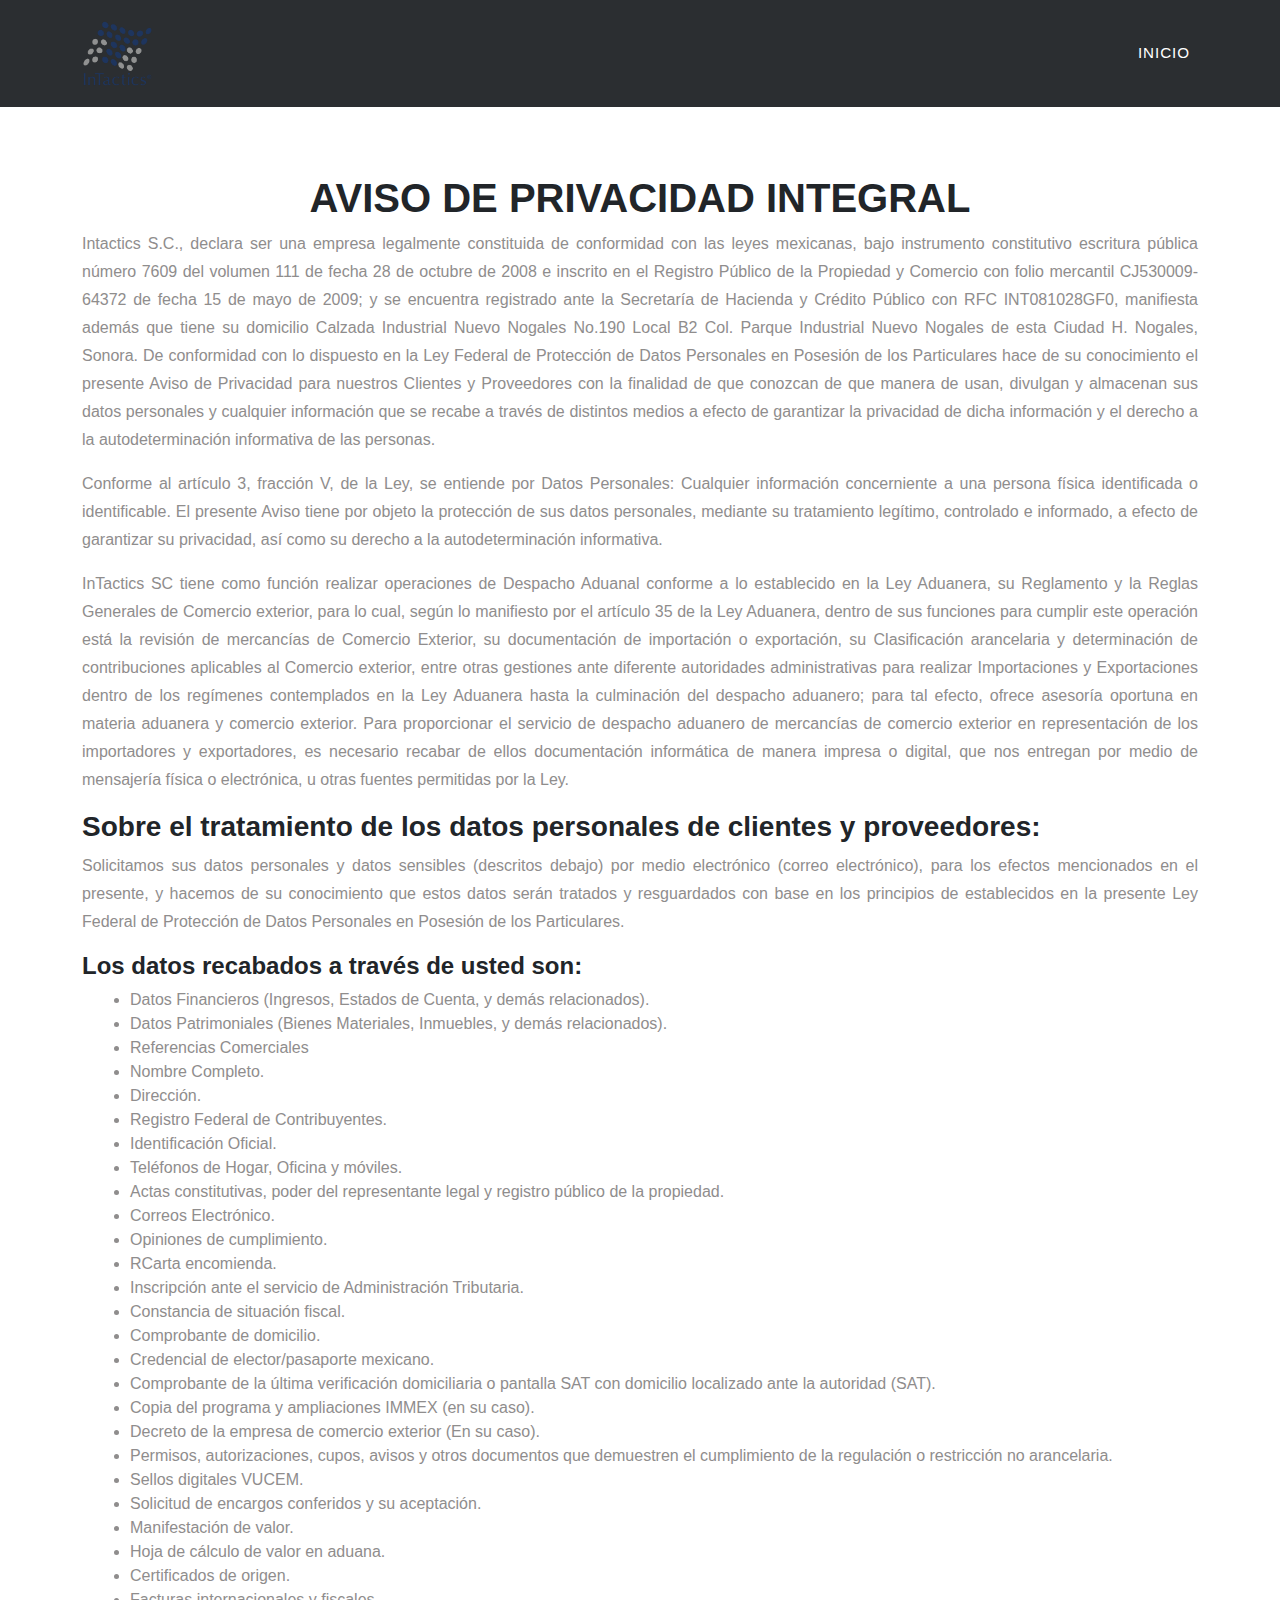
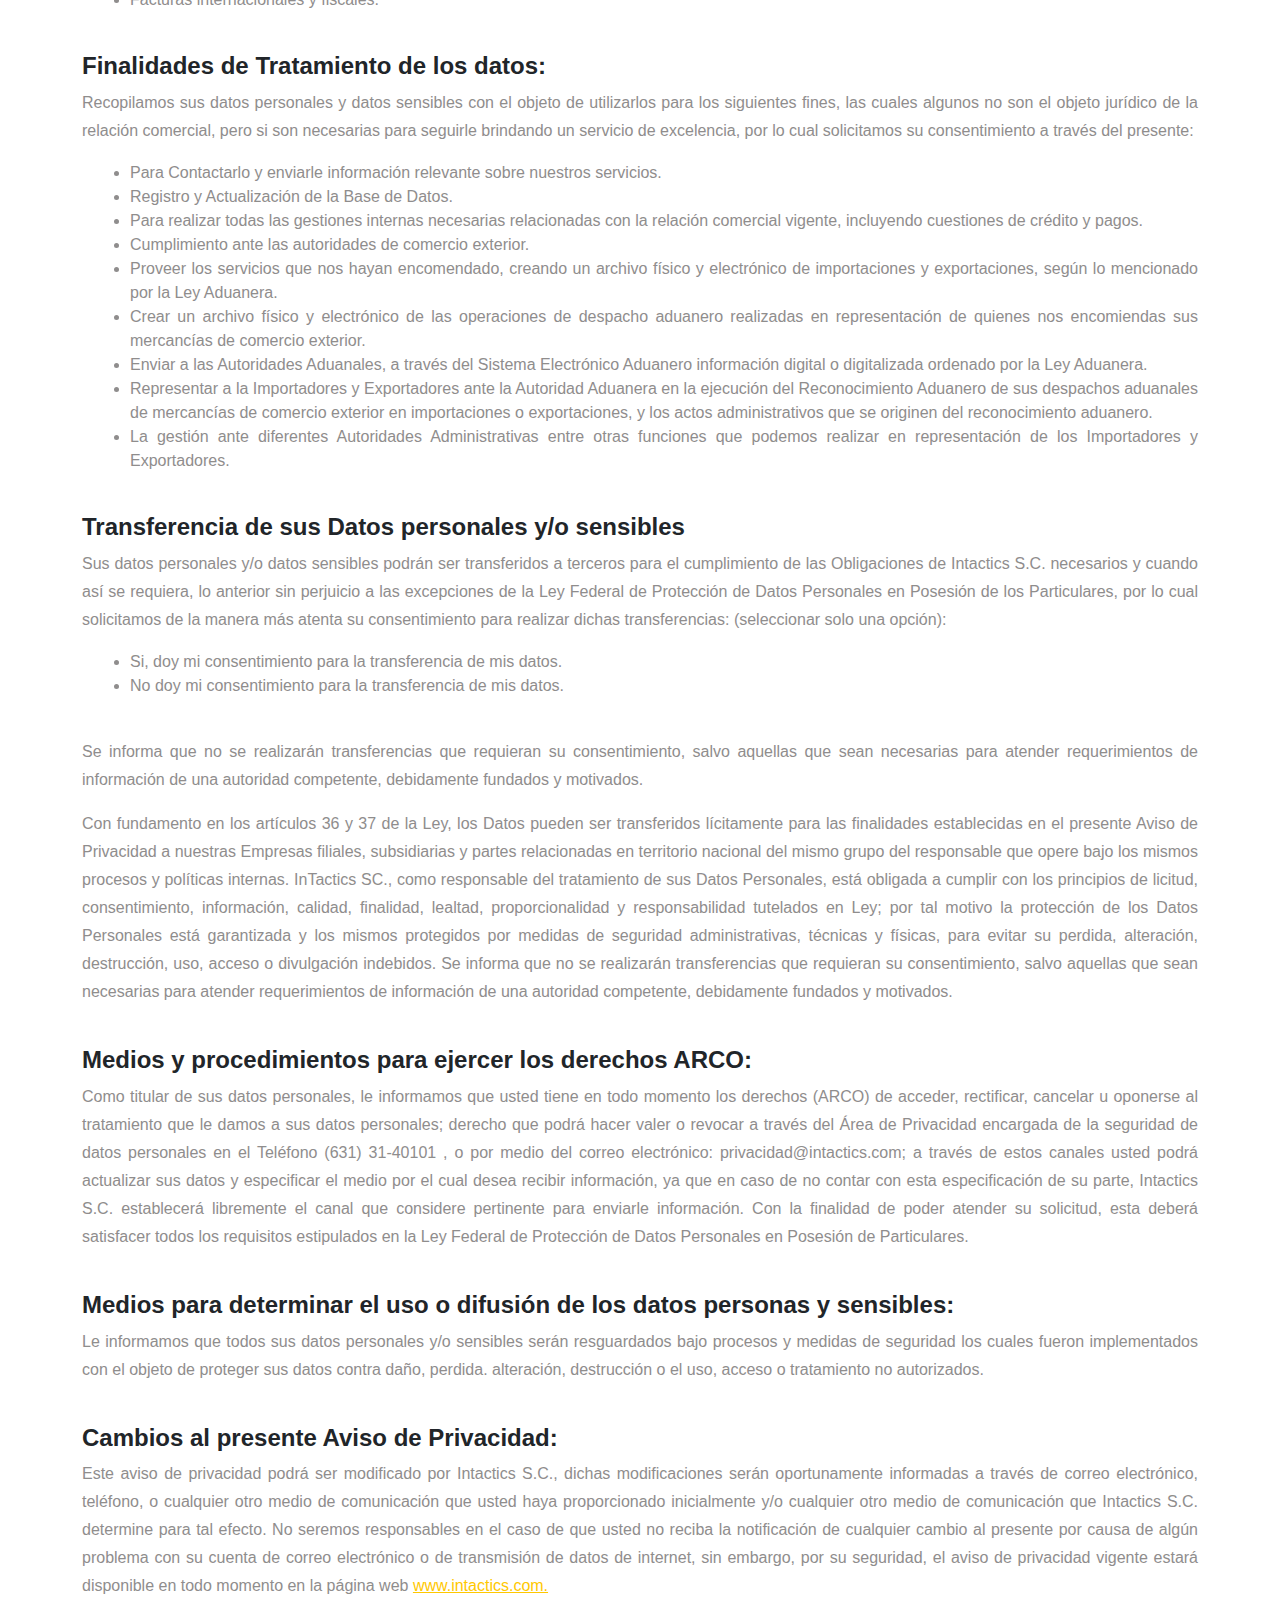
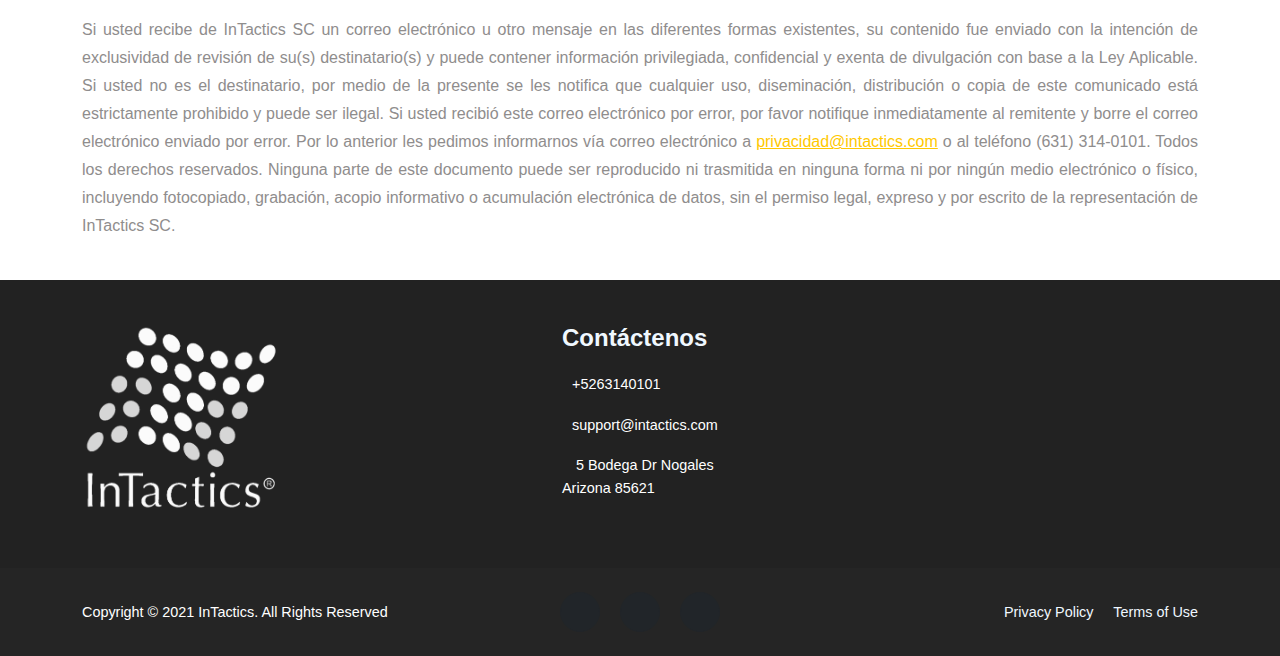
<file: AvisoPrivacidad.html>
<!DOCTYPE html>
<html lang="en">
<head>
    <meta charset="UTF-8">
    <meta http-equiv="X-UA-Compatible" content="IE=edge">
    <meta name="viewport" content="width=device-width, initial-scale=1.0">
    <title>InTactics | Aviso Privacidad</title>
    <link rel="icon" type="image/x-icon" href="assets/logo-claro.png" />

    <link href="css/bootstrap.min.css" rel="stylesheet" />
    <link rel="stylesheet" href="https://pro.fontawesome.com/releases/v5.11.2/css/all.css" integrity="sha384-zrnmn8R8KkWl12rAZFt4yKjxplaDaT7/EUkKm7AovijfrQItFWR7O/JJn4DAa/gx" crossorigin="anonymous">

    <link href="css/styles.css" rel="stylesheet" />
    <link href="css/responsive.css" rel="stylesheet" />  
</head>
<style>
header.masthead2 {
height: 150px;
}
#mainNav {
    padding-top: 1.5rem;
    padding-bottom: 1.5rem;
    border: none;
    background-color: transparent;
    transition: padding-top 0.3s ease-in-out, padding-bottom 0.3s ease-in-out;
}
#mainNav {
    padding-top: 1rem;
    padding-bottom: 1rem;
    background-color: #2b2e31;
}



p, li{ 
color:rgb(143, 141, 141);
}
</style>
<body id="page-top">
    <nav  class="navbar navbar-expand-lg navbar-dark fixed-top" id="mainNav">
        <div class="container">
            <a class="navbar-brand"  href="#page-top"><img style= "width: 70px; height: 65px;" src="assets/img/logo-claro.png" alt="..." /></a>
            <button class="navbar-toggler" type="button" data-bs-toggle="collapse" data-bs-target="#navbarResponsive" aria-controls="navbarResponsive" aria-expanded="false" aria-label="Toggle navigation">
                Menu
                <i class="fas fa-bars ms-1"></i>
            </button>
            <div class="collapse navbar-collapse" id="navbarResponsive">
                <ul class="navbar-nav text-uppercase ms-auto py-4 py-lg-0">
                    <li class="nav-item"><a class="nav-link" href="index.html">Inicio</a></li>    
                </ul>
            </div>
        </div>
    </nav>

    <header class="masthead2">

    </header>

    <!--Aviso Privacidad-->
    <div class="container mt-4 mb-4">
        <div class="row mt-4" style="text-align: justify;">
          <div class="col-xl-12">
            <h1 class="text-center">AVISO DE PRIVACIDAD INTEGRAL</h1>
            <p>
              Intactics S.C., declara ser una empresa legalmente constituida de
              conformidad con las leyes mexicanas, bajo instrumento constitutivo
              escritura pública número 7609 del volumen 111 de fecha 28 de octubre
              de 2008 e inscrito en el Registro Público de la Propiedad y Comercio
              con folio mercantil CJ530009-64372 de fecha 15 de mayo de 2009; y se
              encuentra registrado ante la Secretaría de Hacienda y Crédito
              Público con RFC INT081028GF0, manifiesta además que tiene su
              domicilio Calzada Industrial Nuevo Nogales No.190 Local B2 Col.
              Parque Industrial Nuevo Nogales de esta Ciudad H. Nogales, Sonora.
              De conformidad con lo dispuesto en la Ley Federal de Protección de
              Datos Personales en Posesión de los Particulares hace de su
              conocimiento el presente Aviso de Privacidad para nuestros Clientes
              y Proveedores con la finalidad de que conozcan de que manera de
              usan, divulgan y almacenan sus datos personales y cualquier
              información que se recabe a través de distintos medios a efecto de
              garantizar la privacidad de dicha información y el derecho a la
              autodeterminación informativa de las personas.
            </p>
            <p>
              Conforme al artículo 3, fracción V, de la Ley, se entiende por Datos
              Personales: Cualquier información concerniente a una persona física
              identificada o identificable. El presente Aviso tiene por objeto la
              protección de sus datos personales, mediante su tratamiento
              legítimo, controlado e informado, a efecto de garantizar su
              privacidad, así como su derecho a la autodeterminación informativa.
            </p>
            <p>
              InTactics SC tiene como función realizar operaciones de Despacho
              Aduanal conforme a lo establecido en la Ley Aduanera, su Reglamento
              y la Reglas Generales de Comercio exterior, para lo cual, según lo
              manifiesto por el artículo 35 de la Ley Aduanera, dentro de sus
              funciones para cumplir este operación está la revisión de mercancías
              de Comercio Exterior, su documentación de importación o exportación,
              su Clasificación arancelaria y determinación de contribuciones
              aplicables al Comercio exterior, entre otras gestiones ante
              diferente autoridades administrativas para realizar Importaciones y
              Exportaciones dentro de los regímenes contemplados en la Ley
              Aduanera hasta la culminación del despacho aduanero; para tal
              efecto, ofrece asesoría oportuna en materia aduanera y comercio
              exterior. Para proporcionar el servicio de despacho aduanero de
              mercancías de comercio exterior en representación de los
              importadores y exportadores, es necesario recabar de ellos
              documentación informática de manera impresa o digital, que nos
              entregan por medio de mensajería física o electrónica, u otras
              fuentes permitidas por la Ley.
            </p>
          </div>
          <div class="col-xl-12">
            <div>
              <h3>
                Sobre el tratamiento de los datos personales de clientes y
                proveedores:
              </h3>
              <p>
                Solicitamos sus datos personales y datos sensibles (descritos
                debajo) por medio electrónico (correo electrónico), para los
                efectos mencionados en el presente, y hacemos de su conocimiento
                que estos datos serán tratados y resguardados con base en los
                principios de establecidos en la presente Ley Federal de
                Protección de Datos Personales en Posesión de los Particulares.
              </p>
            </div>
            <h4>Los datos recabados a través de usted son:</h4>
            <ul class="nav-habilidades ml-3">
              <li>
                Datos Financieros (Ingresos, Estados de Cuenta, y demás
                relacionados).
              </li>
              <li>
                Datos Patrimoniales (Bienes Materiales, Inmuebles, y demás
                relacionados).
              </li>
              <li>Referencias Comerciales</li>
              <li>Nombre Completo.</li>
              <li>Dirección.</li>
              <li>Registro Federal de Contribuyentes.</li>
              <li>Identificación Oficial.</li>
              <li>Teléfonos de Hogar, Oficina y móviles.</li>
              <li>
                Actas constitutivas, poder del representante legal y registro
                público de la propiedad.
              </li>
              <li>Correos Electrónico.</li>
              <li>Opiniones de cumplimiento.</li>
              <li>RCarta encomienda.</li>
              <li>Inscripción ante el servicio de Administración Tributaria.</li>
              <li>Constancia de situación fiscal.</li>
              <li>Comprobante de domicilio.</li>
              <li>Credencial de elector/pasaporte mexicano.</li>
              <li>
                Comprobante de la última verificación domiciliaria o pantalla SAT
                con domicilio localizado ante la autoridad (SAT).
              </li>
              <li>Copia del programa y ampliaciones IMMEX (en su caso).</li>
              <li>Decreto de la empresa de comercio exterior (En su caso).</li>
              <li>
                Permisos, autorizaciones, cupos, avisos y otros documentos que
                demuestren el cumplimiento de la regulación o restricción no
                arancelaria.
              </li>
              <li>Sellos digitales VUCEM.</li>
              <li>Solicitud de encargos conferidos y su aceptación.</li>
              <li>Manifestación de valor.</li>
              <li>Hoja de cálculo de valor en aduana.</li>
              <li>Certificados de origen.</li>
              <li>Facturas internacionales y fiscales.</li>
            </ul>
          </div>
          <div class="col-xl-12 mt-4">
            <h4>Finalidades de Tratamiento de los datos:</h4>
            <p>
              Recopilamos sus datos personales y datos sensibles con el objeto de
              utilizarlos para los siguientes fines, las cuales algunos no son el
              objeto jurídico de la relación comercial, pero si son necesarias
              para seguirle brindando un servicio de excelencia, por lo cual
              solicitamos su consentimiento a través del presente:
            </p>
            <ul class="nav-habilidades ml-3">
              <li>
                Para Contactarlo y enviarle información relevante sobre nuestros
                servicios.
              </li>
              <li>Registro y Actualización de la Base de Datos.</li>
              <li>
                Para realizar todas las gestiones internas necesarias relacionadas
                con la relación comercial vigente, incluyendo cuestiones de
                crédito y pagos.
              </li>
              <li>Cumplimiento ante las autoridades de comercio exterior.</li>
              <li>
                Proveer los servicios que nos hayan encomendado, creando un
                archivo físico y electrónico de importaciones y exportaciones,
                según lo mencionado por la Ley Aduanera.
              </li>
              <li>
                Crear un archivo físico y electrónico de las operaciones de
                despacho aduanero realizadas en representación de quienes nos
                encomiendas sus mercancías de comercio exterior.
              </li>
              <li>
                Enviar a las Autoridades Aduanales, a través del Sistema
                Electrónico Aduanero información digital o digitalizada ordenado
                por la Ley Aduanera.
              </li>
              <li>
                Representar a la Importadores y Exportadores ante la Autoridad
                Aduanera en la ejecución del Reconocimiento Aduanero de sus
                despachos aduanales de mercancías de comercio exterior en
                importaciones o exportaciones, y los actos administrativos que se
                originen del reconocimiento aduanero.
              </li>
              <li>
                La gestión ante diferentes Autoridades Administrativas entre otras
                funciones que podemos realizar en representación de los
                Importadores y Exportadores.
              </li>
            </ul>
            <br>
            <h4>Transferencia de sus Datos personales y/o sensibles</h4>
            <p>
              Sus datos personales y/o datos sensibles podrán ser transferidos a
              terceros para el cumplimiento de las Obligaciones de Intactics S.C.
              necesarios y cuando así se requiera, lo anterior sin perjuicio a las
              excepciones de la Ley Federal de Protección de Datos Personales en
              Posesión de los Particulares, por lo cual solicitamos de la manera
              más atenta su consentimiento para realizar dichas transferencias:
              (seleccionar solo una opción):
            </p>
            <ul class="nav-habilidades ml-3">
              <li>
                Si, doy mi consentimiento para la transferencia de mis datos.
              </li>
              <li>
                No doy mi consentimiento para la transferencia de mis datos.
              </li>
            </ul>
            <br>
            <p>
              Se informa que no se realizarán transferencias que requieran su
              consentimiento, salvo aquellas que sean necesarias para atender
              requerimientos de información de una autoridad competente,
              debidamente fundados y motivados.
            </p>
            <p>
              Con fundamento en los artículos 36 y 37 de la Ley, los Datos pueden
              ser transferidos lícitamente para las finalidades establecidas en el
              presente Aviso de Privacidad a nuestras Empresas filiales,
              subsidiarias y partes relacionadas en territorio nacional del mismo
              grupo del responsable que opere bajo los mismos procesos y políticas
              internas. InTactics SC., como responsable del tratamiento de sus
              Datos Personales, está obligada a cumplir con los principios de
              licitud, consentimiento, información, calidad, finalidad, lealtad,
              proporcionalidad y responsabilidad tutelados en Ley; por tal motivo
              la protección de los Datos Personales está garantizada y los mismos
              protegidos por medidas de seguridad administrativas, técnicas y
              físicas, para evitar su perdida, alteración, destrucción, uso,
              acceso o divulgación indebidos. Se informa que no se realizarán
              transferencias que requieran su consentimiento, salvo aquellas que
              sean necesarias para atender requerimientos de información de una
              autoridad competente, debidamente fundados y motivados.
            </p>
            <br>
            <h4>Medios y procedimientos para ejercer los derechos ARCO:</h4>
            <p>
              Como titular de sus datos personales, le informamos que usted tiene
              en todo momento los derechos (ARCO) de acceder, rectificar, cancelar
              u oponerse al tratamiento que le damos a sus datos personales;
              derecho que podrá hacer valer o revocar a través del Área de
              Privacidad encargada de la seguridad de datos personales en el
              Teléfono (631) 31-40101 , o por medio del correo electrónico:
              privacidad@intactics.com; a través de estos canales usted podrá
              actualizar sus datos y especificar el medio por el cual desea
              recibir información, ya que en caso de no contar con esta
              especificación de su parte, Intactics S.C. establecerá libremente el
              canal que considere pertinente para enviarle información. Con la
              finalidad de poder atender su solicitud, esta deberá satisfacer
              todos los requisitos estipulados en la Ley Federal de Protección de
              Datos Personales en Posesión de Particulares.
            </p>
            <br>
            <h4>
              Medios para determinar el uso o difusión de los datos personas y
              sensibles:
            </h4>
            <p>
              Le informamos que todos sus datos personales y/o sensibles serán
              resguardados bajo procesos y medidas de seguridad los cuales fueron
              implementados con el objeto de proteger sus datos contra daño,
              perdida. alteración, destrucción o el uso, acceso o tratamiento no
              autorizados.
            </p>
            <br>
            <h4>Cambios al presente Aviso de Privacidad:</h4>
            <p>
              Este aviso de privacidad podrá ser modificado por Intactics S.C.,
              dichas modificaciones serán oportunamente informadas a través de
              correo electrónico, teléfono, o cualquier otro medio de comunicación
              que usted haya proporcionado inicialmente y/o cualquier otro medio
              de comunicación que Intactics S.C. determine para tal efecto. No
              seremos responsables en el caso de que usted no reciba la
              notificación de cualquier cambio al presente por causa de algún
              problema con su cuenta de correo electrónico o de transmisión de
              datos de internet, sin embargo, por su seguridad, el aviso de
              privacidad vigente estará disponible en todo momento en la página
              web <a href="#" class="enlace-important">www.intactics.com.</a>
            </p>
            <p>
              Si usted recibe de InTactics SC un correo electrónico u otro mensaje
              en las diferentes formas existentes, su contenido fue enviado con la
              intención de exclusividad de revisión de su(s) destinatario(s) y
              puede contener información privilegiada, confidencial y exenta de
              divulgación con base a la Ley Aplicable. Si usted no es el
              destinatario, por medio de la presente se les notifica que cualquier
              uso, diseminación, distribución o copia de este comunicado está
              estrictamente prohibido y puede ser ilegal. Si usted recibió este
              correo electrónico por error, por favor notifique inmediatamente al
              remitente y borre el correo electrónico enviado por error. Por lo
              anterior les pedimos informarnos vía correo electrónico a
              <a href="#" class="enlace-important">privacidad@intactics.com</a> o al teléfono (631) 314-0101. Todos los
              derechos reservados. Ninguna parte de este documento puede ser
              reproducido ni trasmitida en ninguna forma ni por ningún medio
              electrónico o físico, incluyendo fotocopiado, grabación, acopio
              informativo o acumulación electrónica de datos, sin el permiso
              legal, expreso y por escrito de la representación de InTactics SC.
            </p>
          </div>
        </div>
      </div>

        <!--Fooster-->
        <section class="page-section-footer" style="background-color: rgb(34, 34, 34); color: white;">
          <footer class="footer" ">           
              <div class="container">
          <div class="row align-items-center" style="padding-top: 20px;">
              <div class="col-lg-4 text-lg-start" style="align-items: center; padding-bottom: 30px;" >
                  <img src="assets/img/logo_white.png" width="200px" height="190px">
              </div>
              <div class="col-lg-4 my-3 my-lg-0" style="text-align: justify;  padding-bottom: 30px;">
                  <div style="padding-left: 100px;">
                  <h4 style="color: aliceblue;">Contáctenos </h4>  
                <i style="font-size: 25px;" class="fas fa-horizontal-rule"></i>
               <div style="padding-bottom: 15px; padding-top: 10px;" class="row">
                   <div class="col"> <i style="padding-right: 10px; font-size: 17px;" class="far fa-phone"></i> <span>+5263140101</span></div>    
                  </div>
                  <div style="padding-bottom: 15px;" class="row">
                      <div class="col">
                          <i style="padding-right: 10px; font-size: 17px;" class="far fa-envelope-open"></i> <span>support@intactics.com</span>
                      </div>
                     </div> 
                     <div style="padding-bottom: 15px;" class="row">
                      <div class="col">
                          <i style="padding-right: 14px; font-size: 17px;" class="far fa-map-marker-alt "></i> <span>5 Bodega Dr Nogales <br> Arizona 85621</span>
                      </div>
                         </div>   
                      </div>
              </div>
              <div class="col-lg-4 text-lg-end" style=" padding-bottom: 30px;">       
              </div>   
          </div> 
      </div>
          </footer>
      </section>
  
      <!--Fooster-->
      <footer class="footer py-4" style="background-color: rgb(37, 37, 37); color: white;">
          <div class="container">
              <div class="row align-items-center">
  
                  <div class="col-lg-4 text-lg-start" style="text-align: center;">
                      Copyright &copy; 2021 InTactics. All Rights Reserved
                  </div>
  
                  <div class="col-lg-4 my-3 my-lg-0" style="text-align: center;">
                      <a class="btn btn-dark btn-social mx-2" href="https://twitter.com/intacticsmx"><i
                              class="fab fa-twitter"></i></a>
                      <a class="btn btn-dark btn-social mx-2"
                          href="https://www.facebook.com/Agencia.aduanal.transporte.usda.fda.mex.usa/"><i
                              class="fab fa-facebook-f"></i></a>
                      <a class="btn btn-dark btn-social mx-2" href="https://www.instagram.com/intacticsmx/?hl=es"><i
                              class="fab fa-instagram"></i></a>
                  </div>
                  <div class="col-lg-4 text-lg-end" style="text-align: center;">
                      <a  class="link-white text-decoration-none me-3" href="AvisoPrivacidad.html">Privacy Policy</a>
                      <a  class="link-white text-decoration-none" href="#!">Terms of Use</a>
                  </div>
              </div>
          </div>
      </footer>
    
    <script src="https://cdn.jsdelivr.net/npm/bootstrap@5.1.1/dist/js/bootstrap.bundle.min.js"></script>   
    
    <script src="js/jquery-1.12.4.min.js"></script>
    <script src="js/scripts.js"></script>
</body>
</html>
</file>
<file: css/responsive.css>
/* large desktop :1700px. */
@media (min-width: 1500px) and (max-width: 1800px) {
    .header-shape::before {
        width: 300px;
    }
    .header-shape::after {
        width: 300px;
    }
    .header-2-button {
        margin-left: 20px;
    } 
    .logo.logo-shape {
        margin-left: 20px;
    }
    .header-2-search {
        margin-right: 30px;
    }
    .header2-top-wrapper {
        margin-left: 45px;
    }
    .header-right-wrapper {
        margin-right: 36px;
    }
    .main-menu nav > ul > li {
        margin-left: 19px;
    }
    .header-lang-left {
        margin-left: 20px;
    }
    .header-lang-img {
        margin-right: 20px;
    }


}

/* large desktop :1700px. */
@media (min-width: 1500px) and (max-width: 1600px) {
    .header-right-wrapper {
        margin-right: 50px; 
    }
}


/* Normal desktop :1200px. */
@media (min-width: 1200px) and (max-width: 1500px) {
    .header-shape::before {
        width: 260px;
    }
    .header-shape::after {
        width: 260px;
    }
    .header-2-button {
        margin-left: 0px;
    } 
    .logo.logo-shape {
        margin-left: 0px;
    }
    .header-2-search {
        margin-right: 35px;
    }
    .header2-top-wrapper {
        margin-left: 122px;
    }
    .header-right-wrapper {
        margin-right: 120px;
    }
    .menu-2 .main-menu nav > ul > li {
        margin-left: 0;
    }
    .header-2-button .btn {
        padding: 26px 30px 26px 30px;
    }
    .main-menu.main-menu-2 {
        margin-left: -50px;
    }
    .header-02-lang {
        display: none;
    }


    .menu-padding {
        padding-left: 20px;
        padding-right: 20px;
    }
    .header-lang-left {
        margin-left: 30px;
    }
    .header-lang-img {
        margin-right: 30px;
    }
    .header-info {
        margin-left: 20px;
    }
    .search-icon {
        margin-left: 20px;
        margin-right: 20px;
    }
    .main-menu nav > ul > li {
        margin-left: 15px;
    }
    .main-menu nav > ul > li > a {
        font-size: 16px;
    }
    .features-text p {
        margin-right: 0;
    }
    .about-us-img {
        margin-right: 0;
    }
    .features-03-padding {
        padding-left: 0;
        padding-right: 0;
    }
    .arrow-style .slick-arrow {
        left: -60px;
    }
    .arrow-style .slick-next {
        right: -60px;
        left: auto;
    }
    .services-padding {
        margin-left: 15px;
        margin-right: 15px;
    }
    .app-wrapper {
        margin-left: 0;
    }
    .features-02-wrapper {
        padding: 80px 105px 100px 64px;
    }
    .skills-wrapper {
        padding: 97px 80px 100px 65px;
    }
    .slider-content h2 {
        font-size: 103px;
    }
    .slider-height {
        min-height: 700px;
    }
    .slider-active .slick-next {
        top: 37%;
    }
    .slider-02-active .slick-next {
        right: 70px;
        left: auto;
        top: 50%;
        transform: translateY(-50%);
    }
    .menu-3 {
        padding-left: 0;
        padding-right: 0;
    }
    .header-2-right {
        margin-left: 30px;
        margin-top: 53px;
    }
    .header-2-right .header-icon {
        margin-left: 30px;
    }
    .menu-3 .main-menu nav > ul > li {
        margin-left: 20px;
    }
    .features-01-area {
        margin-left: 100px;
        margin-right: 100px;
    }
    .single-features-03 {
        padding: 110px 60px 130px 50px;
    }
    .newsletters-area {
        background-position: bottom left;
    }
    .newsletters-shape-img {
        left: 0;
    }
    .contact-us-area {
        margin-left: 70px;
        margin-right: 70px;
    }
    .about-02-img {
        margin-left: 0;
        padding-right: 40px;
    }
    .about-02-img {
        margin-left: 0;
    }
    .project-02-area {
        margin-right: 50px;
        margin-left: 50px;
    }
    .services-padding {
        margin-bottom: -106px;
    }
    .services-3-padding {
        margin-bottom: -38px;
    }
    .header-lang-img {
	margin-left: 0;
	margin-right: 20px;
}






}


/* Normal desktop :1200px +. */
@media (min-width: 1200px) and (max-width: 1260px) {
    .header-right-wrapper {
        margin-right: 150px;
    }
}

/* Normal desktop :992px. */
@media (min-width: 992px) and (max-width: 1200px) {
    .header-shape::before {
        width: 225px;
    }
    .header-shape::after {
        width: 208px;
    }
    .header-2-button {
        margin-left: -20px;
        transform: translateY(0px);
    }
    .logo.logo-shape {
        margin-left: 0px;
        transform: translateY(0);
    }
    .header-2-search {
        margin-right: 35px;
    }
    .header2-top-wrapper {
        margin-left: 122px;
    }
    .header-right-wrapper {
        margin-right: 120px;
    }
    .menu-2 .main-menu nav > ul > li {
        margin-left: 0;
    }
    .header-2-button .btn {
        padding: 26px 30px 26px 30px;
    }
    .main-menu.main-menu-2 {
        margin-left: -50px;
    }
    .header-02-lang {
        display: none;
    }
    .main-menu-2 nav > ul > li {
        margin-left: 0;
        margin-right: 12px;
    }




    .menu-padding {
        padding-left: 0;
        padding-right: 0;
    }
    .header-lang-left {
        margin-left: 30px;
    }
    .header-lang-img {
        margin-right: 30px;
    }
    .header-info {
        margin-left: 20px;
    }
    .search-icon {
        margin-left: 20px;
        margin-right: 20px;
    }
    .main-menu nav > ul > li {
        margin-left: 15px;
    }
    .main-menu nav > ul > li > a {
        font-size: 16px;
    }
    .logo-mt {
        margin-top: 0;
    }
    .features-text p {
        margin-right: 0;
    }
    .features-icon-img::before {
        left: -10px;
    }
    .about-us-img {
        margin-right: 0;
    }
    .section-title h2 {
        font-size: 40px;
        margin-top: 17px;
    }
    .section-title h1 {
        font-size: 190px;
    }
    .cta-text h1 {
        font-size: 48px;
    }
    .cta-text p {
        padding: 0;
    }
    .services-padding {
        margin-left: 20px;
        margin-right: 20px;
    }
    .testimonial-wrapper {
        margin-right: 80px;
    }
    .testimonial-text {
        padding: 38px 30px 44px 30px;
    }
    .features-02-wrapper {
        padding: 60px 30px 60px 30px;
    }
    .skills-wrapper {
        padding: 60px 33px 60px 30px;
    }
    .inner-project {
        margin-left: 20px;
        margin-right: 20px;
    }
    .blog-text h3 {
        font-size: 20px;
    }
    .single-newsletters {
        margin-right: 0;
    }
    .header-address-text h4 {
        font-size: 18px;
    }
    .features-03-padding {
        padding-left: 0;
        padding-right: 0;
    }
    .features-03-text h3 {
        font-size: 19px;
        line-height: 1.3;
    }
    .about-wrapper {
        margin-left: 0;
    }
    .about-img {
        margin-right: 0;
    }
    .services-02-wrapper {
        padding: 50px 20px;
    }
    .arrow-style .slick-arrow {
        left: -38px;
        height: 55px;
        width: 55px;
        line-height: 55px;
        font-size: 20px;
    }
    .arrow-style .slick-next {
        right: -38px;
        left: auto;
    }
    .appiontment-02-wrapper {
        margin-right: 0;
        padding: 60px 30px 65px 30px;
    }
    .appiontment-tab ul li a {
        margin-right: 33px;
    }
    .working-text p {
        padding: 0;
    }
    .inner-02-testimonial {
        margin-right: 0;
    }
    .our-skills-text p {
        margin-right: 0;
    }
    .app-wrapper {
        margin-left: 0;
    }
    .slider-content h2 {
        font-size: 68px;
        margin-bottom: 40px;
        margin-right: 141px;
    }
    .slider-content h1 {
        font-size: 162px;
        top: -41px;
    }
    .slider-height {
        min-height: 605px;
    }
    .slider-active .slick-next {
        top: 36%;
    }
    .slider-02-content{
        padding: 0 20px;
    }
    .slider-02-content h2 {
        margin-right: 0;
    }
    .slider-content p {
        padding: 0 95px;
    }
    .slider-02-active .slick-next {
        right: 70px;
        left: auto;
        top: 50%;
        transform: translateY(-50%);
    }
    .features-03-text {
        padding: 40px 20px;
    }
    .menu-3 {
        padding-right: 0;
        padding-left: 0;
    }
    .menu-3 .main-menu nav > ul > li {
        margin-left: 20px;
    }
    .slider-text h2 {
        font-size: 68px;
        margin-bottom: 36px;
    }
    .features-01-area {
        margin-top: -286px;
        margin-left: 20px;
        margin-right: 20px;
    }
    .features-01-wrapper {
        margin-left: 15px;
    }
    .slider-03-space {
        padding-top: 245px;
    }
    .slider-02-height {
        min-height: 990px;
    }
    .about-info-icon {
        margin-right: 20px;
    }
    .our-services-text h3 {
        font-size: 18px;
    }
    .inner-our-services {
        padding: 30px 20px 35px;
    }
    .our-services-text h3::before {
        left: -20px;
        top: -3px;
    }
    .our-services-button {
        top: 24px;
        right: 25px;
    }
    .single-features-03 {
        padding: 110px 30px 110px 30px;
    }
    .skills-single-wrapper {
        margin-right: 0;
    }
    .section-title p {
        margin-right: 0;
    }
    .newsletters-shape-img {
        left: 0;
    }
    .newsletters-area {
        background-position: bottom left;
    }
    .single-02-newsletters {
        margin-right: 0;
        margin-left: 0;
    }
    .contact-us-area {
        margin-left: 20px;
        margin-right: 20px;
    }
    .single-contact-us {
        margin-right: 0;
    }
    .contact-us-text h4 {
        font-size: 18px;
    }
    .contact-us-icon {
        margin-left: 14px;
    }
    .footer-wrapper {
        padding-left: 0;
    }
    .about-padding {
        padding-bottom: 90px;
    }
    .team-text h3 {
        font-size: 22px;
    }
    .team-02 .team-02-icon {
        top: 3px;
        right: 9px;
    }
    .breadcrumb-area {
        padding-top: 200px;
        padding-bottom: 200px;
    }
    .inner-history {
        padding: 30px 15px 28px;
    }
    .history-text::before {
        bottom: -42px;
    }
    .breadcrumb-text > h1 {
        font-size: 60px;
    }
    .project-02-area {
        margin-right: 0;
        margin-left: 0;
    }
    .faq-box .btn-link {
        border: 0;
        padding: 26px 70px 26px 15px;
    }
    .faq-box .btn-link::before {
        right: 7px;
        font-size: 14px;
        height: 30px;
        width: 30px;
        line-height: 30px;
        top: 19px;
    }
    .widget {
        padding: 30px 15px;
    }

    .career-cta-wrapper {
        padding: 70px 40px 80px 40px;
        margin-right: 0;
        margin-left: 0;
    }
    .air-info {
        margin-top: 0;
    }
    .sea-content .about-icon i {
        font-size: 25px;
    }
    .sea-content .about-info h2 {
        font-size: 24px;
    }
    .breadcrumb-area {
        padding-top: 140px;
        padding-bottom: 140px;
    }
    .breadcrumb-menu span {
        font-size: 25px;
    }
    .breadcrumb-menu li a {
        font-size: 25px;
    }
    .breadcrumb-menu li::before {
        font-size: 25px;
    }

    

}

 
/* Tablet desktop :768px. */
@media (min-width: 768px) and (max-width: 991px) {
    .header-shape::before {
        width: 225px;
    }
    .header-shape::after {
        width: 208px;
    }
    .header-2-button {
        margin-left: -20px;
        transform: translateY(0px);
    }
    .logo.logo-shape {
        margin-left: 0px;
        transform: translateY(0);
        margin-top: 30px;
        margin-bottom: 11px;
    }
    .menu-2 .mean-container a.meanmenu-reveal {
        border: 1px solid #fff;
        color: #fff;
        line-height: 22px;
        margin-top: -56px;
        margin-right: 37px;
    }
    .menu-2  .mean-container a.meanmenu-reveal span {
        background: #fff;
    }
    .header-2-search {
        margin-right: 35px;
    }
    .header2-top-wrapper {
        margin-left: 122px;
    }
    .header-right-wrapper {
        margin-right: 120px;
    }
    .menu-2 .main-menu nav > ul > li {
        margin-left: 0;
    }
    .header-2-button .btn {
        padding: 26px 30px 26px 30px;
    }
    .main-menu.main-menu-2 {
        margin-left: -50px;
    }
    .header-02-lang {
        display: none;
    }
    .main-menu-2 nav > ul > li {
        margin-left: 0;
        margin-right: 12px;
    }


    .menu-3 {
        padding-right: 0;
        padding-left: 0;
    }
    .menu-padding {
        padding-left: 30px;
        padding-right: 30px;
    }
    .features-text p {
        margin-right: 0;
    }
    .features-icon-img::before {
        left: -10px;
    }
    .features-text h3 {
        font-size: 20px;
    }
    .about-us-img {
        margin-right: 0;
    }
    .about-us-img {
        margin-right: 0;
    }
    .about-us-wrapper {
        margin-top: 0;
    }
    .section-title h2 {
        font-size: 40px;
        margin-top: 17px;
    }
    .section-title h1 {
        font-size: 190px;
    }
    .cta-text h1 {
        font-size: 48px;
    }
    .cta-text p {
        padding: 0;
    }
    .services-padding {
        margin-left: 20px;
        margin-right: 20px;
    }
    .testimonial-wrapper {
        margin-right: 10px;
    }
    .testimonial-img {
        margin-right: 20px;
    }
    .testimonial-text {
        padding: 35px 20px 35px 20px;
    }
    .testimonial-text p {
        font-size: 16px;
        margin-bottom: 20px;
    }
    .testimonial-text h3 {
        font-size: 21px;
    }
    .features-bg-img {
        background-size: cover;
        height: 400px;
        position: relative;
        width: 100%;
    }
    .features-02-wrapper {
        padding: 80px 30px 100px 30px;
    }
    .skills-wrapper {
        padding: 97px 33px 100px 30px;
    }
    .skills-bg-img {
        height: 400px;
        position: static;
        width: 100%;
    }
    .inner-project {
        margin-left: 15px;
        margin-right: 15px;
        padding: 26px 15px 28px 15px;
    }
    .project-content h3 {
        font-size: 20px;
    }
    .newsletters-area {
        background-position: left;
    }
    .blog-text h3 {
        font-size: 20px;
    }
    .features-03-padding {
        padding-left: 0;
        padding-right: 0;
    }
    .about-img {
        margin-right: 0;
    }
    .about-wrapper {
        margin-left: 0;
    }
    .services-02-wrapper {
        padding: 60px 28px;
    }
    .single-appiontment {
        margin-top: 0;
    }
    .appiontment-02-wrapper {
        margin-right: 0;
    }
    .working-text p {
        padding: 0 15px;
    }
    .inner-02-testimonial {
        margin-right: 0;
        padding: 30px 40px 39px;
    }
    .our-skills-text p {
        margin-right: 0;
    }
    .slider-content h2 {
        font-size: 68px;
        margin-bottom: 40px;
        margin-right: 141px;
    }
    .slider-content h1 {
        font-size: 162px;
        top: -41px;
    }
    .slider-height {
        min-height: 605px;
    }
    .app-wrapper {
        margin-left: 0;
    }
    .slider-height {
        min-height: 538px;
    }
    .slider-02-content h2 {
        margin-right: 0;
    }
    .slider-content p {
        font-size: 17px;
        line-height: 30px;
        padding: 0;
        margin-bottom: 25px;
    }
    .slider-02-content h2 {
        margin-bottom: 27px;
    }
    .slider-03-space {
        padding-top: 245px;
    }
    .slider-02-height {
        min-height: 700px;
    }

    .slider-text h2 {
        font-size: 68px;
        margin-bottom: 45px;
    }
    .slider-video-icon {
        float: left;
        margin-top: 30px;
    }
    .our-services-text h3 {
        font-size: 18px;
    }
    .inner-our-services {
        padding: 30px 20px 35px;
    }
    .our-services-text h3::before {
        left: -20px;
        top: -3px;
    }
    .our-services-button {
        top: 24px;
        right: 25px;
    }
    .single-features-03 {
        padding: 110px 30px 110px 30px;
    }
    .section-title p {
        margin-right: 0;
    }
    .skills-single-wrapper {
        margin-right: 0;
    }
    .team-parent .col-xl-6:nth-child(1) .team-wrapper {
        transform: translateY(0);
    }
    .team-parent .col-xl-6:nth-child(3) .team-wrapper {
        transform: translateY(0);
    }
    .newsletters-shape-img {
        display: none;
    }
    .team-padding {
        padding-top: 125px;
    }
    .contact-us-area {
        margin-left: 0;
        margin-right: 0;
    }
    .about-02-img {
        margin-left: 0;
        margin-bottom: 55px;
    }
    .about-02-wrapper {
        margin-left: 0;
    }
    .about-padding {
        padding-bottom: 90px;
    }
    .contact-us-text {
        text-align: left;
        float: left;
    }
    .contact-us-icon {
        margin-left: 0;
        float: left;
        margin-right: 16px;
    }
    .features-01-area {
        display: none;
    }
    .menu-3 {
        padding: 22px 0;
    }
    .menu-3 .mean-container a.meanmenu-reveal span {
        background: #fff;
    }
    .menu-3 .mean-container a.meanmenu-reveal {
        border: 1px solid #fff;
        color: #fff;
    }
    .slider-03-space {
        padding-top: 130px;
    }
    .menu-3.sticky {
        padding: 17px 0 0;
    }
    .team-02-icon {
        top: 9px;
        right: 40px;
    }
    .breadcrumb-area {
        padding-top: 150px;
        padding-bottom: 150px;
    }
    .breadcrumb-text > h1 {
        font-size: 55px;
    }
    .breadcrumb-menu li {
        padding: 0 30px;
    }
    .breadcrumb-menu li a {
        font-size: 25px;
    }
    .breadcrumb-menu span {
        font-size: 25px;
    }
    .breadcrumb-menu li::before {
        top: 2px;
        font-size: 25px;
    }
    .project-02-area {
        margin-right: 0;
        margin-left: 0;
    }
    .services-padding {
        margin-bottom: -104px;
    }
    .price-middle  {
        -ms-flex: 0 0 50%;
        flex: 0 0 50%;
        max-width: 50%;
    }

}

 
/* small mobile :320px. */
@media (max-width: 767px) {
    .header-shape::before {
        width: 100%;
    }
    .header-shape::after {
        width: 140px;
    }
    .header-2-button {
        margin-left: -20px;
        transform: translateY(0px);
    }
    .logo.logo-shape {
        margin-left: 0px;
        transform: translateY(0);
        margin-top: 30px;
        margin-bottom: 11px;
    }
    .menu-2 .mean-container a.meanmenu-reveal {
        border: 1px solid #fff;
        color: #fff;
        line-height: 22px;
        margin-top: -56px;
        margin-right: 37px;
    }
    .menu-2  .mean-container a.meanmenu-reveal span {
        background: #fff;
    }
    .header-2-search {
        margin-right: 35px;
    }
    .header2-top-wrapper {
        margin-left: 122px;
    }
    .header-right-wrapper {
        margin-right: 120px;
    }
    .menu-2 .main-menu nav > ul > li {
        margin-left: 0;
    }
    .header-2-button .btn {
        padding: 26px 30px 26px 30px;
    }
    .main-menu.main-menu-2 {
        margin-left: -50px;
    }
    .header-02-lang {
        display: none;
    }
    .main-menu-2 nav > ul > li {
        margin-left: 0;
        margin-right: 12px;
    }

    .menu-3 {
        padding-right: 0;
        padding-left: 0;
    }
    .features-text p {
        margin-right: 0;
    }
    .features-icon-img::before {
        left: -5px;
    }
    .about-us-img {
        margin-right: 0;
    }
    .about-us-wrapper {
        margin-top: 0;
    }
    .section-title {
        margin-left: 0;
        margin-right: 0;
    }
    .section-title h2 {
        font-size: 40px;
        margin-top: 17px;
    }
    .section-title h1 {
        font-size: 145px;
    }
    .section-title h2 {
        font-size: 32px;
        margin-top: 8px;
    }
    .cta-text p {
        padding: 0;
    }
    .services-padding {
        margin-left: 0;
        margin-right: 0;
    }
    .testimonial-wrapper {
        margin-right: 10px;
    }
    .testimonial-img {
        margin-right: 20px;
    }
    .testimonial-text {
        padding: 35px 15px 35px 15px;
        text-align: center;
    }
    .testimonial-text p {
        font-size: 16px;
        margin-bottom: 20px;
    }
    .testimonial-text h3 {
        font-size: 21px;
    }
    .features-bg-img {
        background-size: cover;
        height: 400px;
        position: relative;
        width: 100%;
    }
    .features-02-wrapper {
        padding: 80px 0 100px 0;
    }
    .skills-wrapper {
        padding: 97px 0 100px 0;
    }
    .skills-bg-img {
        height: 400px;
        position: static;
        width: 100%;
    }
    .inner-project {
        margin-left: 15px;
        margin-right: 15px;
        padding: 26px 15px 28px 15px;
    }
    .menu-padding {
        padding-left: 0;
        padding-right: 0;
    }
    .cta-text h1 {
        font-size: 32px;
        margin-top: 17px;
        margin-bottom: 17px;
    }
    .cta-text > span {
        font-size: 20px;
    }
    .services-text {
        padding: 20px 20px 40px 20px;
    }
    .testimonial-img {
        margin-right: 0;
        float: none;
        text-align: center;
        margin-bottom: 20px;
    }
    .project-content h3 {
        font-size: 20px;
    }
    .section-title > span {
        font-size: 18px;
    }
    .newsletters-area {
        background-position: left;
    }
    .single-newsletters {
        margin-right: 0;
    }
    .blog-text h3 {
        font-size: 21px;
    }
    .testimonial-active .slick-slide img {
        display: inline-block;
    }
    .features-03-padding {
        padding-left: 0;
        padding-right: 0;
    }
    .about-img {
        margin-right: 0;
    }
    .about-wrapper {
        margin-left: 0;
    }
    .services-02-wrapper {
        padding: 60px 28px;
    }
    .single-appiontment {
        margin-top: 0;
    }
    .appiontment-02-wrapper {
        margin-right: 0;
        padding: 60px 20px 70px 20px;
    }
    .working-text p {
        padding: 0 15px;
    }
    .inner-02-testimonial {
        margin-right: 0;
        margin-left: 15px;
        padding: 30px 15px 39px;
    }
    .our-skills-text p {
        margin-right: 0;
    }
    .tesimonial-02-content p {
        font-size: 16px;
        line-height: 30px;
    }
    .portfolio-icon > a {
        font-size: 50px;
    }
    .portfolio-text h2 {
        font-size: 24px;
    }
    .appiontment-tab ul li a::before {
        display: none;
    }
    .appiontment-tab ul li a {
        margin-right: 25px;
    }
    .app-wrapper {
        margin-left: 0;
    }
    .slider-content h2 {
        font-size: 45px;
        margin-bottom: 30px;
    }
    .slider-content h1 {
        font-size: 108px;
        top: -20px;
    }
    .slider-height {
        min-height: 538px;
    }
    .slider-button a.white-btn {
        margin-left: 0;
        margin-top: 15px;
    }
    .btn i {
        font-size: 13px;
    }
    .features-02-icon {
        margin-right: 20px;
    }
    .counter-text h1 {
        font-size: 36px;
    }
    .counter-text h1 > span {
        top: -22px;
    }
    .slider-content p {
        font-size: 14px;
        line-height: 26px;
        padding: 0;
        margin-bottom: 16px;
    }
    .slider-content h2 {
        font-size: 34px;
        margin-bottom: 22px;
        letter-spacing: -1px;
    }
    .slider-meta span {
        font-size: 15px;
        padding: 0 9px;
    }
    .slider-meta::before {
        width: 247px;
    }
    .slider-text h2 {
        font-size: 68px;
        margin-bottom: 45px;
    }
    .slider-video-icon {
        float: none;
        margin-top: 30px;
        text-align: center;
    }
    .our-services-text h3 {
        font-size: 18px;
    }
    .inner-our-services {
        padding: 30px 20px 35px;
    }
    .our-services-text h3::before {
        left: -20px;
        top: -3px;
    }
    .our-services-button {
        top: 24px;
        right: 25px;
    }
    .single-features-03 {
        padding: 110px 0 110px 0;
    }
    .section-title p {
        margin-right: 0;
    }
    .skills-single-wrapper {
        margin-right: 0;
    }
    .team-parent .col-xl-6:nth-child(1) .team-wrapper {
        transform: translateY(0);
    }
    .team-parent .col-xl-6:nth-child(3) .team-wrapper {
        transform: translateY(0);
    }
    .newsletters-shape-img {
        display: none;
    }
    .team-padding {
        padding-top: 125px;
    }
    .contact-us-area {
        margin-left: 0;
        margin-right: 0;
    }
    .about-02-wrapper {
        margin-left: 0;
    }
    .about-info-icon {
        margin-right: 15px;
    }
    .about-02-img {
        margin-left: 0;
        margin-bottom: 64px;
    }
    .about-padding{
        padding-bottom: 90px;
    }
    .contact-us-text {
        text-align: left;
        float: left;
    }
    .contact-us-icon {
        margin-left: 0;
        float: left;
        margin-right: 16px;
    }
    .features-01-area {
        display: none;
    }
    .menu-3 {
        padding: 22px 0;
    }
    .menu-3 .mean-container a.meanmenu-reveal span {
        background: #fff;
    }
    .menu-3 .mean-container a.meanmenu-reveal {
        border: 1px solid #fff;
        color: #fff;
    }
    .slider-03-space {
        padding-top: 142px;
    }
    .slider-text h2 {
        font-size: 34px;
        margin-bottom: 26px;
        letter-spacing: 0;
    }
    .slider-video-icon a {
        font-size: 20px;
        height: 90px;
        width: 90px;
        line-height: 90px;
    }
    .border-btn {
        display: none;
    }
    .slider-text {
        text-align: center;
    }
    .slider-02-height {
        min-height: 550px;
    }
    .single-02-newsletters {
        margin-right: 0;
        margin-left: 0;
    }
    .contact-us-text h4 {
        font-size: 18px;
    }
    .footer-wrapper{
        padding-left: 0;
    }
    .team-02-icon {
        right: 34px;
    }
    .menu-3.sticky {
        padding: 17px 0 0;
    }
    .clients-wrapper {
        padding: 50px 15px 50px 15px;
    }
    .clients-wrapper::after {
        left: 25px;
    }
    .breadcrumb-area {
        padding-top: 120px;
        padding-bottom: 120px;
    }
    .breadcrumb-text > h1 {
        font-size: 32px;
    }
    .breadcrumb-menu li {
        padding: 0 26px;
    }
    .breadcrumb-menu li a {
        font-size: 20px;
    }
    .breadcrumb-menu span {
        font-size: 20px;
    }
    .breadcrumb-menu li::before {
        top: 1px;
        font-size: 20px;
    }
    .video-text h2 {
        font-size: 35px;
    }
    .project-02-area {
        margin-right: 0;
        margin-left: 0;
    }
    .services-padding {
        margin-bottom: -107px;
    }
    .services-3-padding  {
        margin-bottom: -98px;
    }
    .blog-post-tag a {
        padding: 10px 20px;
    }
    .author-img {
        float: none;
        text-align: center;
    }
    .author-text {
        padding-left: 0;
        text-align: center;
        margin-top: 17px;
    }
    .b-author {
        padding: 0 20px 44px 20px;
    }
    .blog-title {
        font-size: 24px;
    }
    .download-link li a {
        font-size: 15px;
    }
    .faq-box .btn-link {
        border: 0;
        padding: 26px 70px 26px 15px;
    }
    .faq-box .btn-link::before {
        right: 15px;
        font-size: 14px;
        height: 30px;
        width: 30px;
        line-height: 30px;
        top: 24px;
    }
    .career-cta-wrapper {
        padding: 70px 20px 80px 20px;
        margin-right: 0;
        margin-left: 0;
    }
    .career-cta-text h2 {
        font-size: 40px;
    }
    .price-middle  {
        -ms-flex: 0 0 100%;
        flex: 0 0 100%;
        max-width: 100%;
    }
    .faq-box .card-body {
        padding-left: 15px;
        padding-right: 15px;
    }






}
 
/* Large Mobile :480px. */
@media only screen and (min-width: 550px) and (max-width: 767px) {
.slider-button a.white-btn {
	margin-left: 0;
	margin-top: 15px;
}


}
</file>
